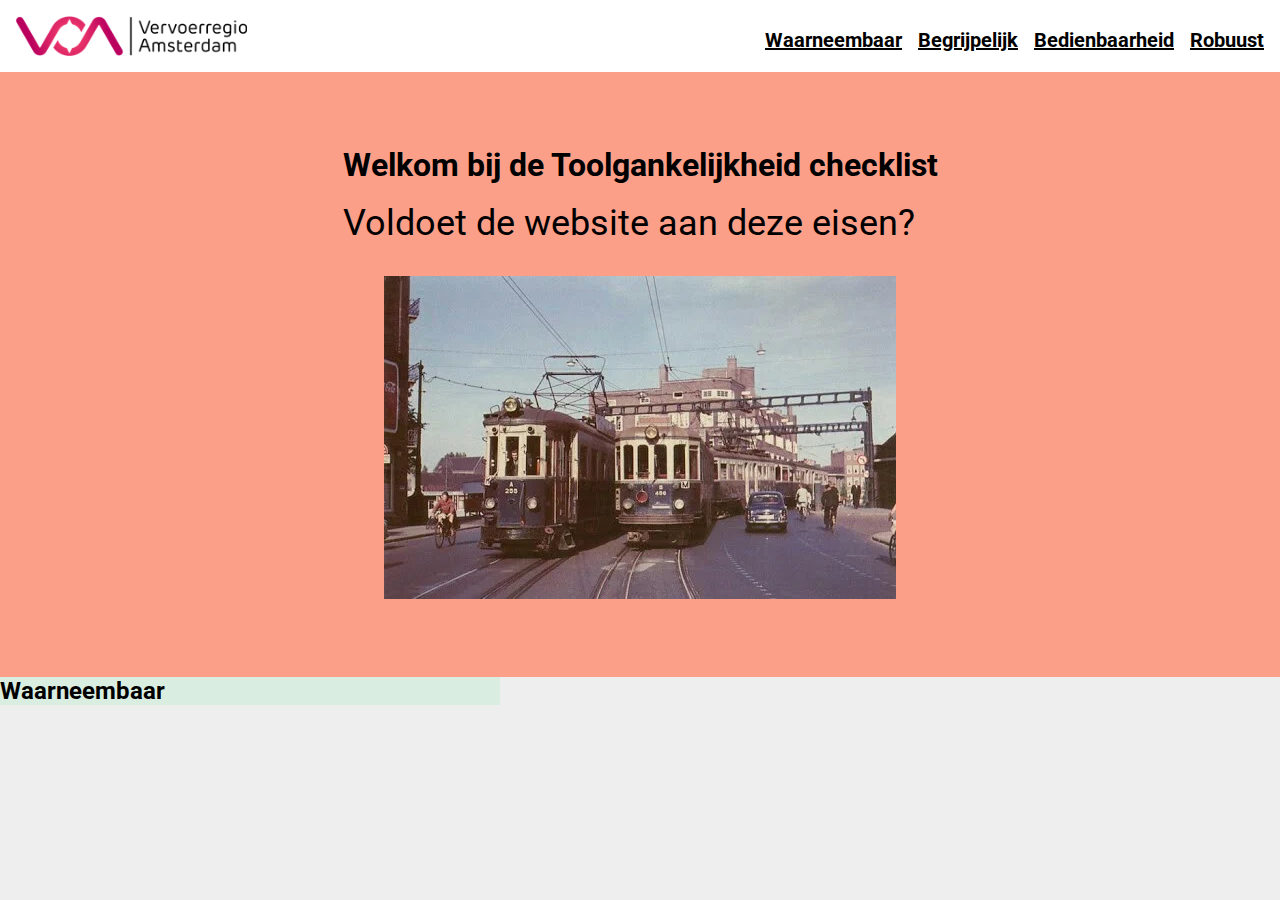
<file: index.html>
<!DOCTYPE html>
<html lang="en">
  <head>
    <meta charset="UTF-8" />
    <meta http-equiv="X-UA-Compatible" content="IE=edge" />
    <meta name="viewport" content="width=device-width, initial-scale=1.0" />
    <title>Toolgankelijkheid</title>
    <link rel="stylesheet" href="/styles/style.css" />
  </head>
  <body>
    <section class="hero__section">
      <nav>
        <img src="./assets/logo.png" alt="" class="logo" />
        <ul>
          <li><a href="#waarneembaar">Waarneembaar</a></li>
          <li><a href="#begrijpelijk">Begrijpelijk</a></li>
          <li><a href="#bedienbaarheid">Bedienbaarheid</a></li>
          <li><a href="#robuust">Robuust</a></li>
        </ul>
      </nav>

      <header>
        <div class="row">
          <div class="header__heading">
            <h1 class="title">Welkom bij de Toolgankelijkheid checklist</h1>
            <p class="subheader">Voldoet de website aan deze eisen?</p>
            <a href="#main"></a>
          </div>
          <figure class="header__image--wrapper">
            <img src="assets/tram.webp" alt="Tram Afbeelding"  class="header__image"/>
          </figure>
        </div>
      </header>
    </section>

    <main id="main">
      <article class="article__waarneembaar" id="waarneembaar">
        <h2>Waarneembaar</h2>
      </article>
      <article class="article__begrijplijk" id="begrijplijk">
      </article>
      <article class="article__bedienbaarheid" id="bedienbaarheid"></article>
      <article class="article__robuust" id="robuust"></article>
    </main>
    <footer></footer>
  </body>
</html>

<!-- leren -->
<!-- https://coolors.co/1e1e24-fb9f89-c4af9a-81ae9d-21a179 -->
</file>
<file: styles/style.css>
/* Import Roboto font */
@import url("https://fonts.googleapis.com/css2?family=Roboto:wght@400;500;700&display=swap");

/* ROOT */
:root {
  --charcoal: #282a35;
  --light-green: #d9eee1;
  --salmon: #fb9f89;
  --light-rose: #f3ecea;
  --light-blue: #96d4d4;

  --magenta: #b9005f;

  --black: #000;
  --white: #fff;

  --nav-color: #fff;
  --header-color: #fb9f89;
  --body-color: #eeeeee;
}

/* GLOBAL RESEST */
* {
  margin: 0;
  padding: 0;
  box-sizing: border-box;
  scroll-behavior: smooth;

  font-family: "Roboto", sans-serif;
  /* font-family: Fira Sans; */
}

body {
  background-color: var(--body-color);
}

button {
  cursor: pointer;
}

a {
  color: var(--black);
  font-size: 20px;
  font-weight: bold;
}

a:hover {
  color: var(--magenta);
}

/* LAYOUT */
.row {
  width: 100%;
  max-width: 1000px;
  display: flex;
  align-items: center;
  justify-content: center;
  flex-wrap: wrap;
}

/* HEROSECTION */
nav {
  min-height: 70px;
  display: flex;
  justify-content: space-between;
  align-items: center;
  padding: 1em;
  background-color: var(--nav-color);
  flex-wrap: wrap;

}
header{
  background-color: var(--header-color);
  height: calc(75vh - 70px);
  padding: 24px;
  display: flex;
  align-items: center;
  justify-content: center;
  position: sticky;
  top: 0;
  left: 0;
}
.header__row {
  width: 100%;
  max-width: 1000px;
  display: flex;
  align-items: center;
  justify-content: center;
}

.header__heading {
  max-width: 90%;
}

.header__image--wrapper {
  max-width: 90%;
}

.header__image {
  width: 100%;
  height: 100%;

}

h1 {
  font-size: 60px;
  word-wrap: break-word;
}
.subheader {
  font-size: 36px;
  margin-top: 0.5em;
}

.logo {
   
  height: 40px;
}


ul {
  display: flex;

}

li {
  list-style: none;
  padding-left: 1em;
}

/* MAIN */
.article__waarneembaar {
  background-color: var(--light-green);
  width:500px;
  position
}


/* waarneembaar */

/* FOOTER */    

/* Media Queries: Tabled Portrait */
@media screen and (max-width: 850px)
  nav {
    flex-direction: column;
    height: auto;
    padding: 1em 0;
  }

  .row {
    flex-wrap: wrap;
    gap: 2rem;
  }

  .title {
    font-size: 2em;
  }

  ul {
    margin-top: 0.5em;
    flex-wrap: wrap;
    justify-content: center;
  }

/* @media screen and (max-width: 550px) {
    a {
        font-size: 16px;
  } */
</file>
